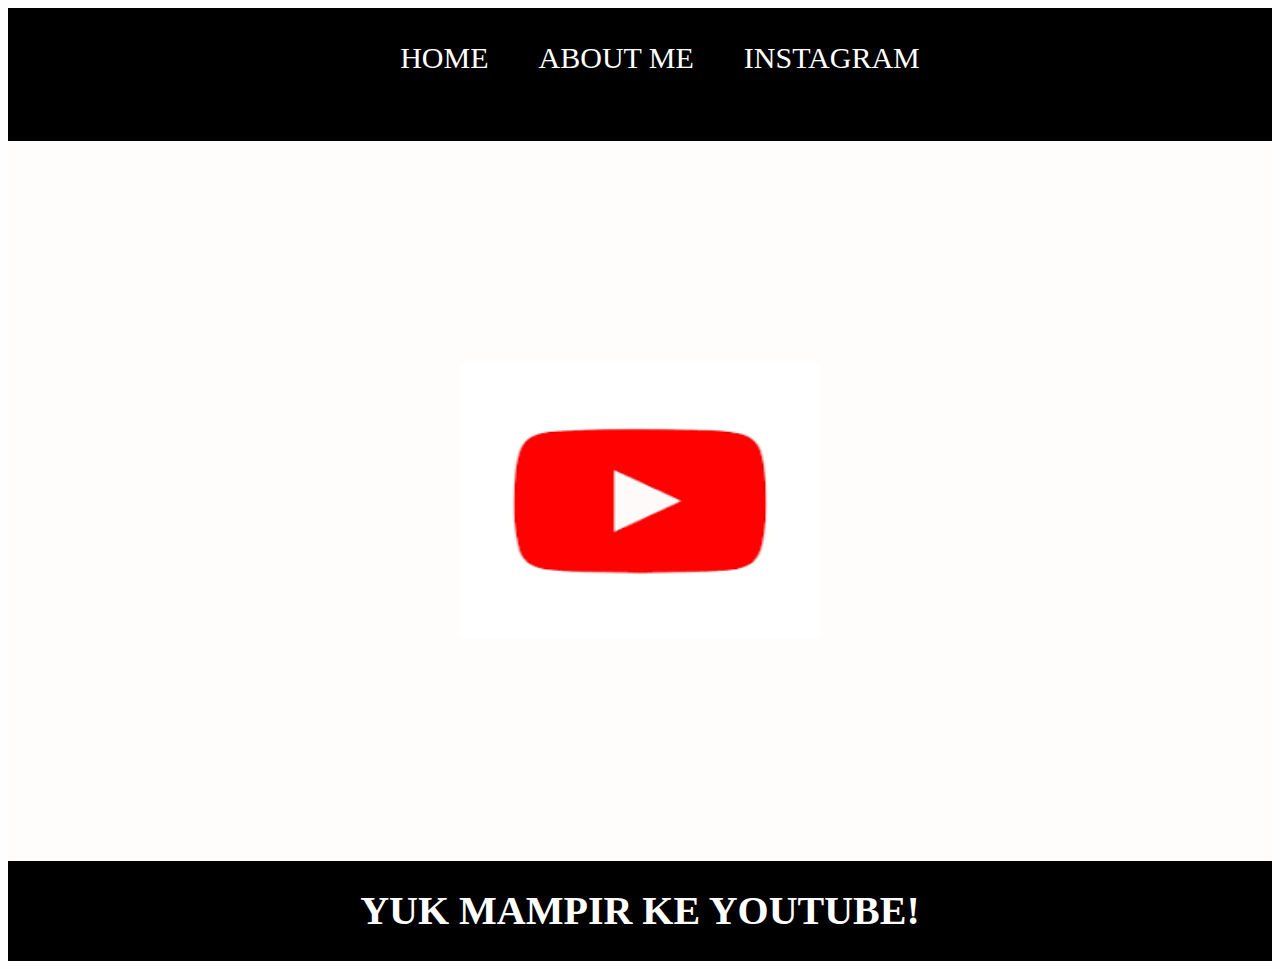
<file: index.html>
<html>
    <head>
        <title>ALXENA</title>
        <meta charset="utf-8"></meta>
        <link rel="stylesheet" href="style.css">
    </head>

    <body>

        <div class="navbar">
            <ul class="ul-navbar">
                <li class="li-navbar">
                    <a href="#" class="a-nafbar">HOME</a>
                </li>

                <li class="li-navbar">
                    <a href="about me.html" class="a-nafbar">ABOUT ME</a>
                </li>

                <li class="li-navbar">
                    <a href="https://www.instagram.com/alxena_?igsh=cGwxMTA5b205dHQy&utm_source=qr" class="a-nafbar">INSTAGRAM</a>
                </li>
            </ul>
        </div>
     
        <div class="container-content">
            <a href="https://youtube.com/@alxenaayy9053?si=0th3Nd2t5GkVAK5h" class="a-content"><img src="youtube.png" class="img-content"></a>
        </div>

        <div class="footer">
             <h1 class="h1-footer">YUK MAMPIR KE YOUTUBE!</h1>
        </div>

    </body>
    
</html>
</file>
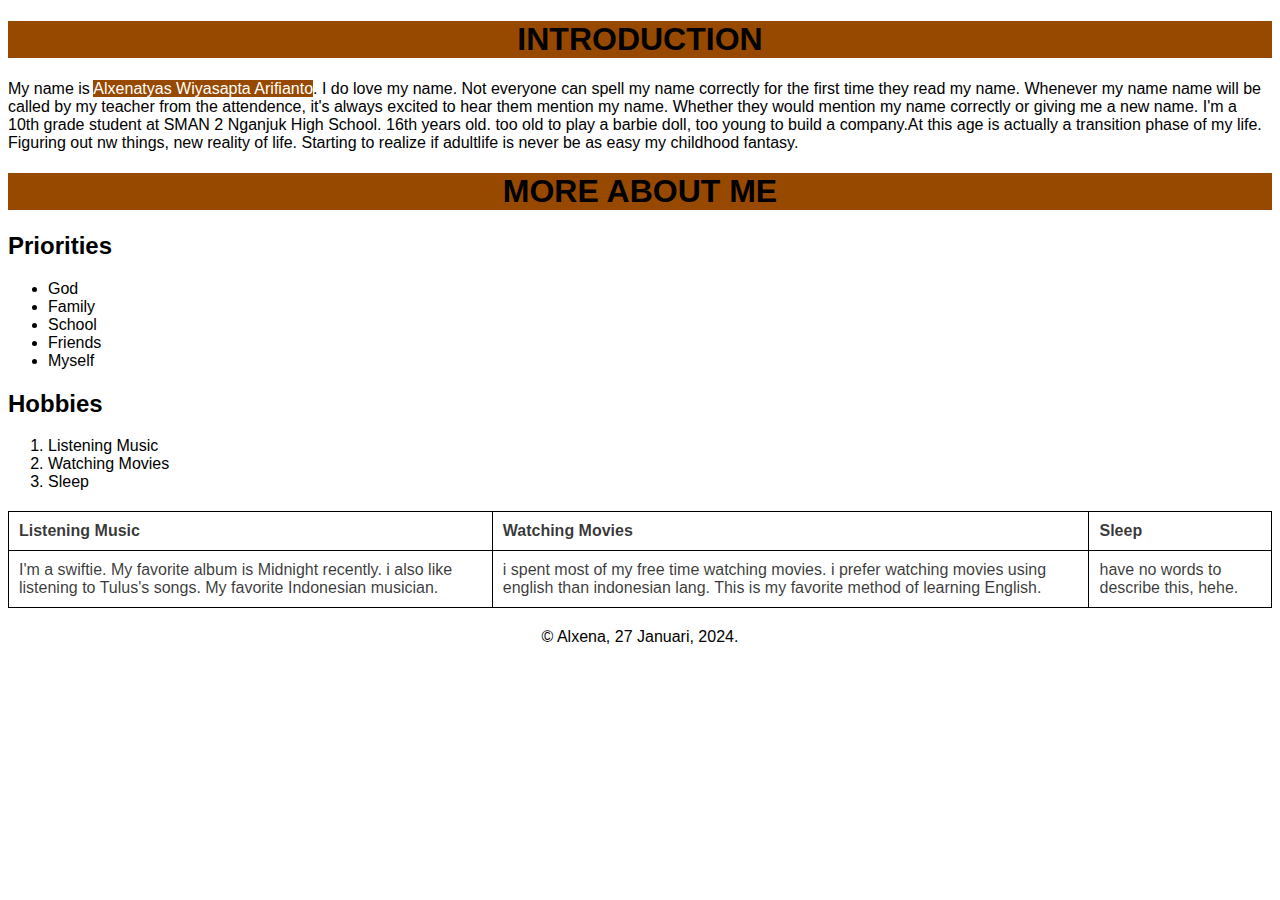
<file: about me.html>
<!DOCTYPE html>
    <head>
        <meta charset="UTF-8">
    <title>about me</title>
    <style>
        body {
            font-family: Arial, Helvetica, sans-serif;
        }
        .intro {
            text-align: center;
            background-color:  rgb(151, 73, 0);
        }
        .ket-intro {
            text-align: center;
        }

        #more {
            text-align:center;
            background-color: rgb(151, 73, 0);
        }

        footer {
            text-align: center;
        }
        
        table {
            width: 100%;
            border-collapse: collapse;
            margin: 20px 0;
        }
        th, td {
            border: 1px solid black;
            padding: 10px;
            text-align: left;
            color: rgba(0, 0, 0, 0.781);
        }

        #name {
            background-color: rgb(151, 73, 0);
            color: white;
        }
        
    </style>
</head>
<body>
    <header>
    <h1 class="intro">INTRODUCTION</h1>
    </header>
     
    <p1 class="ket-intro">
        My name is <span id="name">Alxenatyas Wiyasapta Arifianto</span>. I do love my name. Not everyone can spell my name correctly for the first time they read my name. Whenever my name name will be called by my teacher from the attendence, it's always excited to hear them mention my name. Whether they would mention my name correctly or giving me a new name.
        I'm a 10th grade student at SMAN 2 Nganjuk High School. 16th years old. too old to play a barbie doll, too young to build a company.At this age is actually a transition phase of my life. Figuring out nw things, new reality of life. Starting to realize if adultlife is never be as easy my childhood fantasy.
    </p1>
    
    <h1 id="more">MORE ABOUT ME</h1>

    <h2>Priorities</h2>

    <ul type="1">
        <li>God</li>
        <li>Family</li>
        <li>School</li>
        <li>Friends</li>
        <li>Myself</li>
    </ul>

    <h2>Hobbies</h2>
    <ol>
        <li>Listening Music</li>
        <li>Watching Movies</li>
        <li>Sleep</li>
    </ol>

    <table>
        <tr>
        <th>Listening Music</th>
        <th>Watching Movies</th>
        <th>Sleep</th>
        </tr>
        <tr>
        <td>I'm a swiftie. My favorite album is Midnight recently. i also like listening to Tulus's songs. My favorite Indonesian musician.</td>
        <td>i spent most of my free time watching movies. i prefer watching movies using english than indonesian lang. This is my favorite method of learning English.</td>
        <td>have no words to describe this, hehe.</td>
        </tr>
    </table>

    <footer>
        <p>&copy; Alxena, 27 Januari, 2024.</p>
    </footer>
</body>
</html>
</file>
<file: style.css>
html {
    margin: 0;
    padding: 0;
}

body {
    background-color: rgb(255, 254, 254);
}
 
.navbar {
    background-color: black;
    width: 100%;
    height: 15%;
}

.ul-navbar{
    display: flex;
    height: 100px;
    justify-content: center;
    align-items: center;
}

.li-navbar{
    list-style-type: none;
    padding: 20px;
    margin: 5px;
    color:brown;
    font-size: 30px;
}

.li-navbar:hover {
    background-color: crimson;
    border-radius: 8px;
}

.a-nafbar {
  color: white;
  text-decoration: none;  
}

.container-content {
    background-color: #fffcfc;
    display: flex;
    justify-content: center;
    align-items: center;
    height: 80vh;
}

.a-content {
    width: 720px;
    height: 550px;
    align-items: center;
    justify-content: center;
    display: flex;
    border-radius: 80px;
}

.img-content {
    width: 50%;
    height: 50%;
}

.footer {
    background-color: rgb(0, 0, 0);
    display: flex;
    justify-content: center;
    align-items: center;
}

.h1-footer {
    font-size: 40px;
    color: white;
}
</file>
